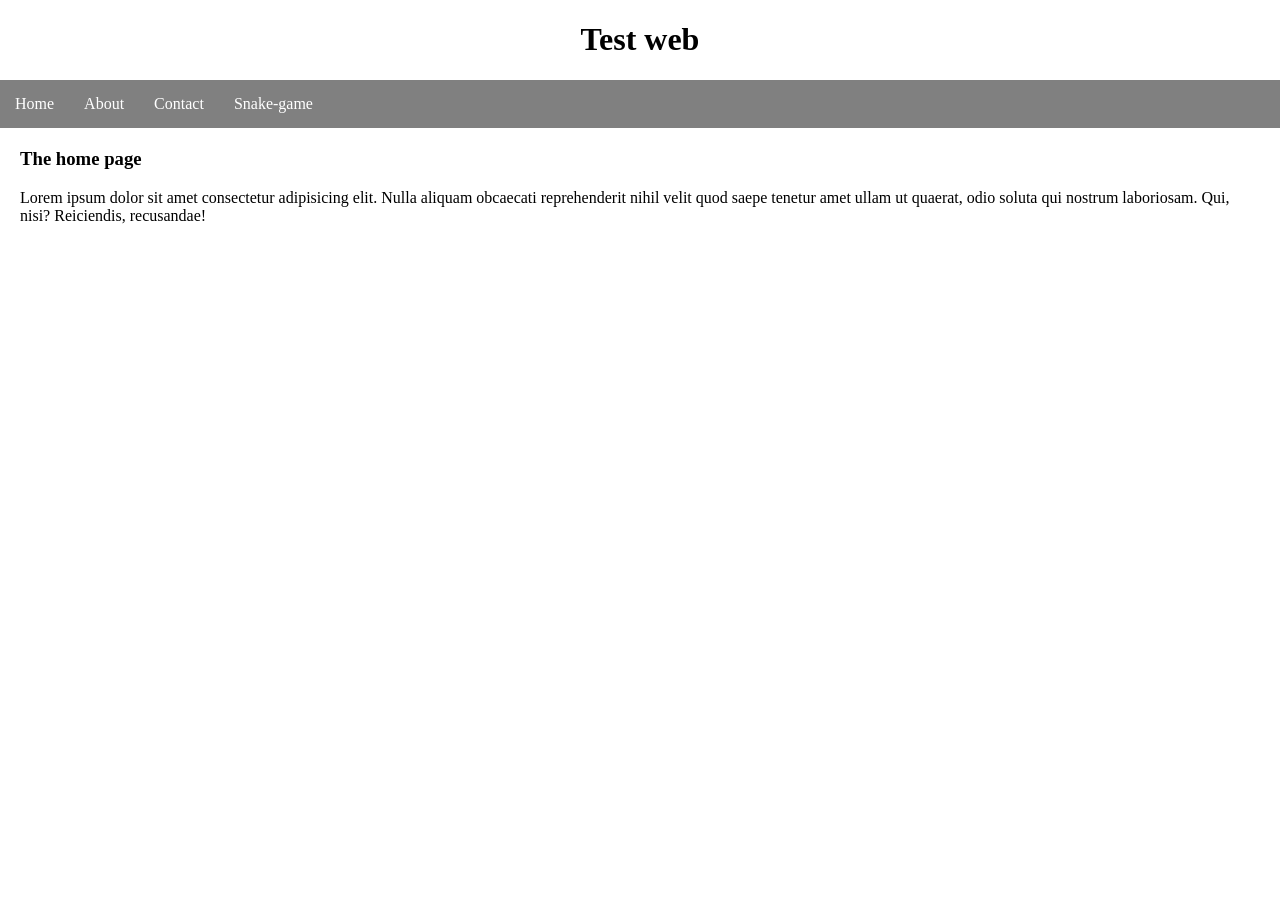
<file: index.html>
<!DOCTYPE html>
<html lang="en">
<head>
    <meta charset="UTF-8">
    <meta http-equiv="X-UA-Compatible" content="IE=edge">
    <meta name="viewport" content="width=device-width, initial-scale=1.0">
    <title>Document</title>
    <link rel="stylesheet" href="styles.css">
</head>
<body>

    <h1>Test web</h1>

    <nav class="navbar">
        <ul>
            <li><a href="index.html">Home</a></li>
            <li><a href="about.html">About</a></li>
            <li><a href="contact.html">Contact</a></li>
            <li><a href="snake.html">Snake-game</a></li>
            <li><b>...</b></li>
        </ul>
    </nav>

    <main>
        <h3>The home page</h3>
        <p>Lorem ipsum dolor sit amet consectetur adipisicing elit. Nulla aliquam obcaecati reprehenderit nihil velit quod saepe tenetur amet ullam ut quaerat, odio soluta qui nostrum laboriosam. Qui, nisi? Reiciendis, recusandae!</p>
    </main>
</body>
</html>
</file>
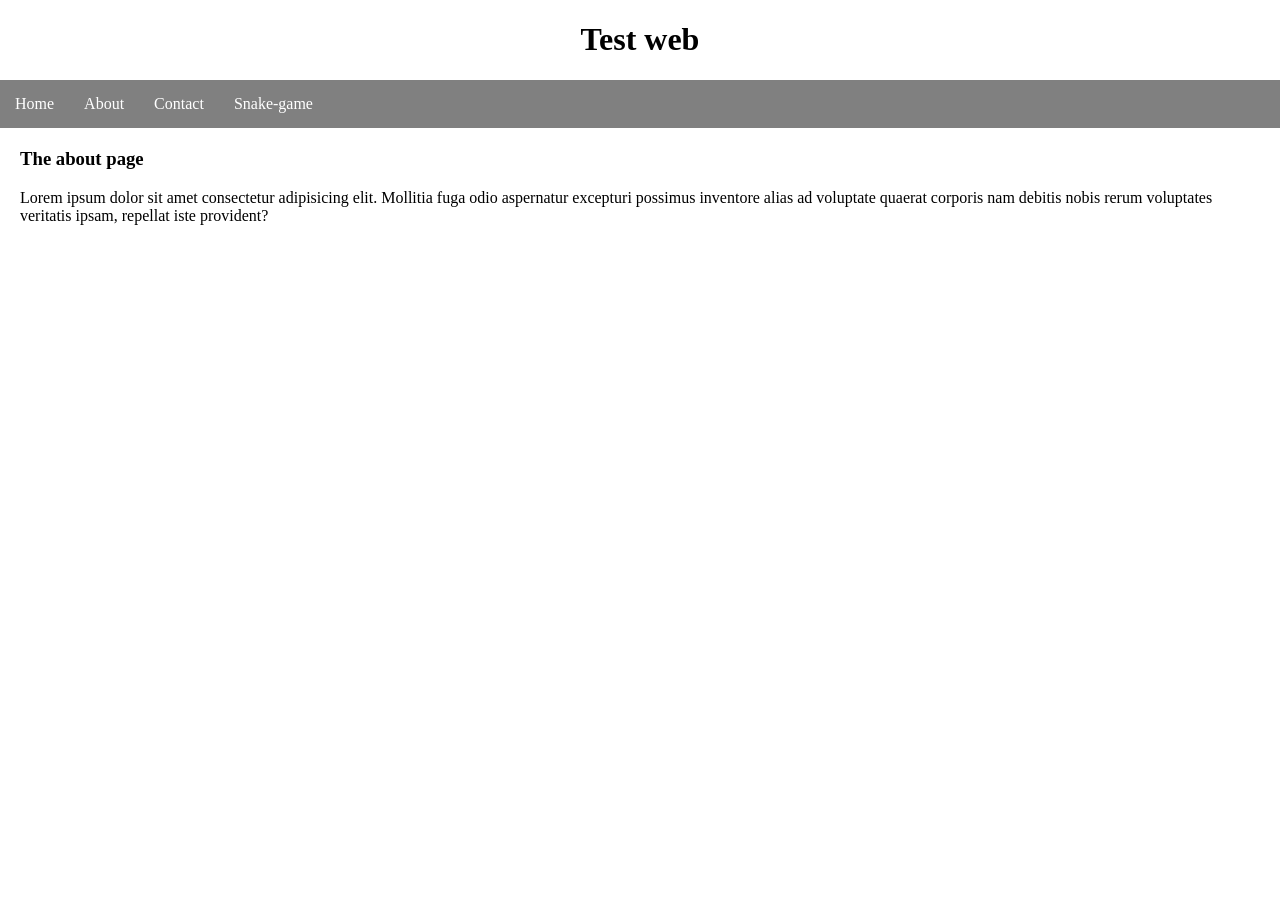
<file: about.html>
<!DOCTYPE html>
<html lang="en">
<head>
    <meta charset="UTF-8">
    <meta http-equiv="X-UA-Compatible" content="IE=edge">
    <meta name="viewport" content="width=device-width, initial-scale=1.0">
    <title>Document</title>
    <link rel="stylesheet" href="styles.css">
</head>
<body>

    <h1>Test web</h1>

    <nav class="navbar">
        <ul>
            <li><a href="index.html">Home</a></li>
            <li><a href="about.html">About</a></li>
            <li><a href="contact.html">Contact</a></li>
            <li><a href="snake.html">Snake-game</a></li>    
            <li><b>...</b></li>
        </ul>
    </nav>

    <main>
        <h3>The about page</h3>
        <p>Lorem ipsum dolor sit amet consectetur adipisicing elit. Mollitia fuga odio aspernatur excepturi possimus inventore alias ad voluptate quaerat corporis nam debitis nobis rerum voluptates veritatis ipsam, repellat iste provident?</p>
    </main>
</body>
</html>
</file>
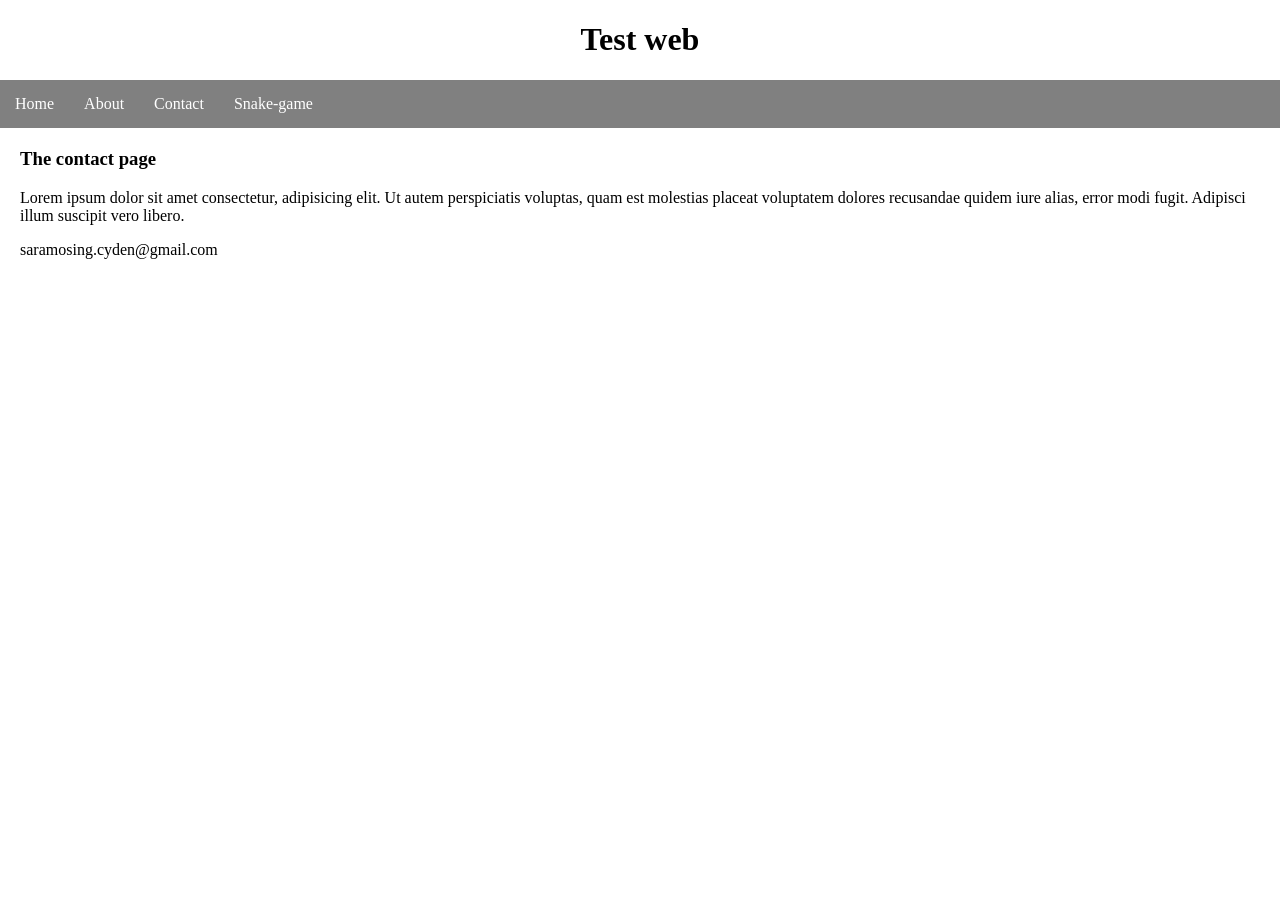
<file: contact.html>
<!DOCTYPE html>
<html lang="en">
<head>
    <meta charset="UTF-8">
    <meta http-equiv="X-UA-Compatible" content="IE=edge">
    <meta name="viewport" content="width=device-width, initial-scale=1.0">
    <title>Document</title>
    <link rel="stylesheet" href="styles.css">
</head>
<body>

    <h1>Test web</h1>

    <nav class="navbar">
        <ul>
            <li><a href="index.html">Home</a></li>
            <li><a href="about.html">About</a></li>
            <li><a href="contact.html">Contact</a></li>
            <li><a href="snake.html">Snake-game</a></li>
            <li><b>...</b></li>
        </ul>
    </nav>

    <main>
        <h3>The contact page</h3>
        <p>Lorem ipsum dolor sit amet consectetur, adipisicing elit. Ut autem perspiciatis voluptas, quam est molestias placeat voluptatem dolores recusandae quidem iure alias, error modi fugit. Adipisci illum suscipit vero libero.</p>
        <p>saramosing.cyden@gmail.com</p>
    </main>
</body>
</html>
</file>
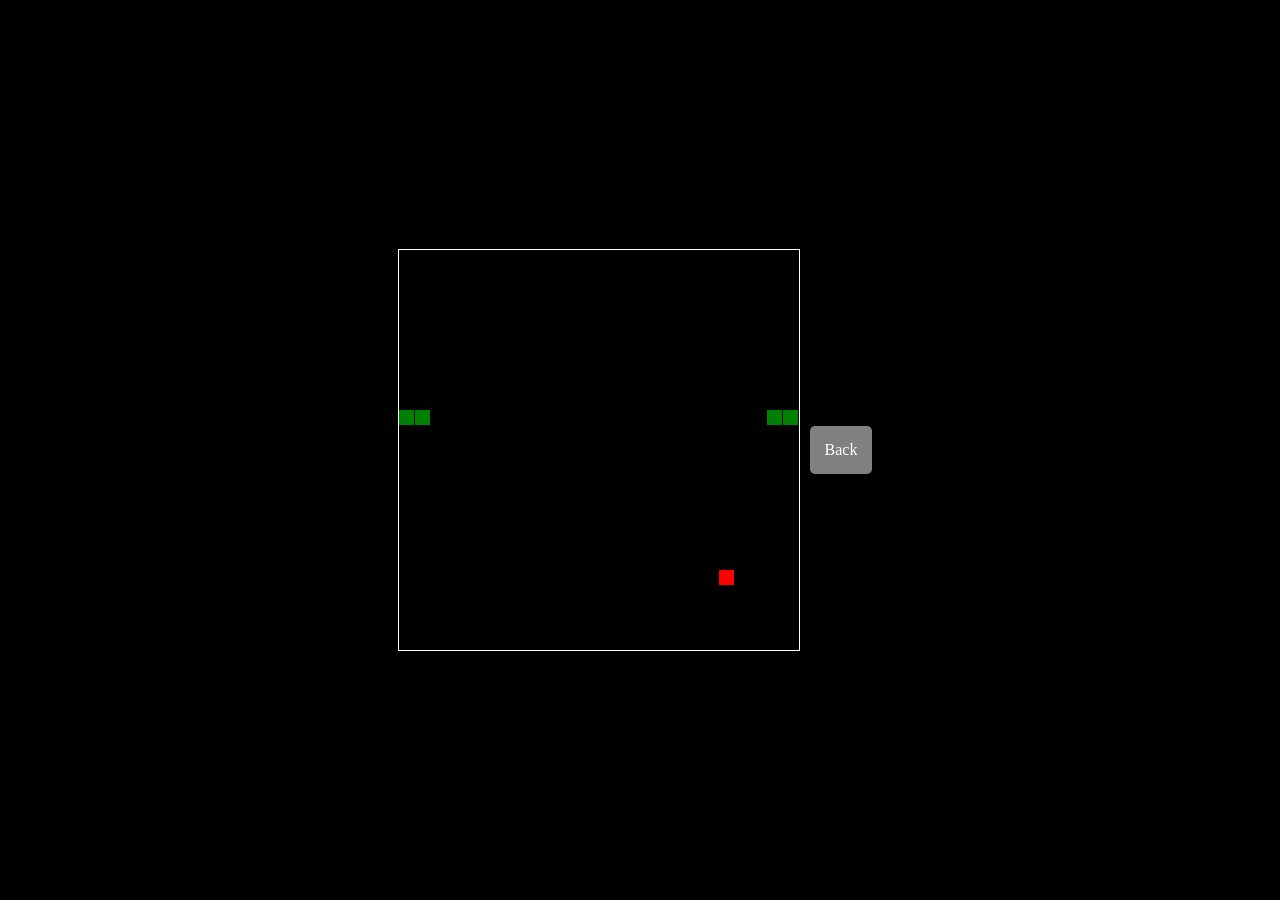
<file: snake.html>
<!DOCTYPE html>
<html>
<head>
  <title>Basic Snake HTML Game</title>
  <meta charset="UTF-8">
  <style>
  html, body {
    height: 100%;
    margin: 0;
  }

  body {
    background: black;
    display: flex;
    align-items: center;
    justify-content: center;
  }
  canvas {
    border: 1px solid white;
  }
  </style>
</head>
<body>
<canvas width="400" height="400" id="game"></canvas>
<script>
var canvas = document.getElementById('game');
var context = canvas.getContext('2d');

// the canvas width & height, snake x & y, and the apple x & y, all need to be a multiples of the grid size in order for collision detection to work
// (e.g. 16 * 25 = 400)
var grid = 16;
var count = 0;

var snake = {
  x: 160,
  y: 160,

  // snake velocity. moves one grid length every frame in either the x or y direction
  dx: grid,
  dy: 0,

  // keep track of all grids the snake body occupies
  cells: [],

  // length of the snake. grows when eating an apple
  maxCells: 4
};
var apple = {
  x: 320,
  y: 320
};

// get random whole numbers in a specific range
// @see https://stackoverflow.com/a/1527820/2124254
function getRandomInt(min, max) {
  return Math.floor(Math.random() * (max - min)) + min;
}

// game loop
function loop() {
  requestAnimationFrame(loop);

  // slow game loop to 15 fps instead of 60 (60/15 = 4)
  if (++count < 4) {
    return;
  }

  count = 0;
  context.clearRect(0,0,canvas.width,canvas.height);

  // move snake by it's velocity
  snake.x += snake.dx;
  snake.y += snake.dy;

  // wrap snake position horizontally on edge of screen
  if (snake.x < 0) {
    snake.x = canvas.width - grid;
  }
  else if (snake.x >= canvas.width) {
    snake.x = 0;
  }

  // wrap snake position vertically on edge of screen
  if (snake.y < 0) {
    snake.y = canvas.height - grid;
  }
  else if (snake.y >= canvas.height) {
    snake.y = 0;
  }

  // keep track of where snake has been. front of the array is always the head
  snake.cells.unshift({x: snake.x, y: snake.y});

  // remove cells as we move away from them
  if (snake.cells.length > snake.maxCells) {
    snake.cells.pop();
  }

  // draw apple
  context.fillStyle = 'red';
  context.fillRect(apple.x, apple.y, grid-1, grid-1);

  // draw snake one cell at a time
  context.fillStyle = 'green';
  snake.cells.forEach(function(cell, index) {

    // drawing 1 px smaller than the grid creates a grid effect in the snake body so you can see how long it is
    context.fillRect(cell.x, cell.y, grid-1, grid-1);

    // snake ate apple
    if (cell.x === apple.x && cell.y === apple.y) {
      snake.maxCells++;

      // canvas is 400x400 which is 25x25 grids
      apple.x = getRandomInt(0, 25) * grid;
      apple.y = getRandomInt(0, 25) * grid;
    }

    // check collision with all cells after this one (modified bubble sort)
    for (var i = index + 1; i < snake.cells.length; i++) {

      // snake occupies same space as a body part. reset game
      if (cell.x === snake.cells[i].x && cell.y === snake.cells[i].y) {
        snake.x = 160;
        snake.y = 160;
        snake.cells = [];
        snake.maxCells = 4;
        snake.dx = grid;
        snake.dy = 0;

        apple.x = getRandomInt(0, 25) * grid;
        apple.y = getRandomInt(0, 25) * grid;
      }
    }
  });
}

// listen to keyboard events to move the snake
document.addEventListener('keydown', function(e) {
  // prevent snake from backtracking on itself by checking that it's
  // not already moving on the same axis (pressing left while moving
  // left won't do anything, and pressing right while moving left
  // shouldn't let you collide with your own body)

  // left arrow key
  if (e.which === 37 && snake.dx === 0) {
    snake.dx = -grid;
    snake.dy = 0;
  }
  // up arrow key
  else if (e.which === 38 && snake.dy === 0) {
    snake.dy = -grid;
    snake.dx = 0;
  }
  // right arrow key
  else if (e.which === 39 && snake.dx === 0) {
    snake.dx = grid;
    snake.dy = 0;
  }
  // down arrow key
  else if (e.which === 40 && snake.dy === 0) {
    snake.dy = grid;
    snake.dx = 0;
  }
});

// start the game
requestAnimationFrame(loop);
</script>
</body>
<div class="back">
<a href="index.html" style="
border-radius: 5px;
margin: 10px;
color: white;
text-decoration: none;
padding: 15px;
display: block;
text-align: center;
background-color: gray;"
>Back
</a>
</div>
</html>
</file>
<file: styles.css>
body{
    margin: 0%;
}
main{
    margin: 20px;
}
h1{
    text-align: center;
}
.navbar ul{
    list-style-type: none;
    background-color: hsl(0, 0, 25%);
    padding: 0px;
    margin: 0px;
    overflow: hidden;
}
.navbar a{
    color: white;
    text-decoration: none;
    padding: 15px;
    display: block;
    text-align: center;
    background-color: gray;
}
.navbar b{
    width: 100000%;
    color: gray;
    text-decoration: none;
    padding: 15px;
    display: block;
    text-align: center;
    background-color: gray;
}
.navbar a:hover{
    background-color: rgb(107, 107, 107);
}
.navbar li{
    float: left;
}
canvas{
    align-items: center;
}
.back a:hover{
    background-color: rgb(107, 107, 107);
}
</file>
